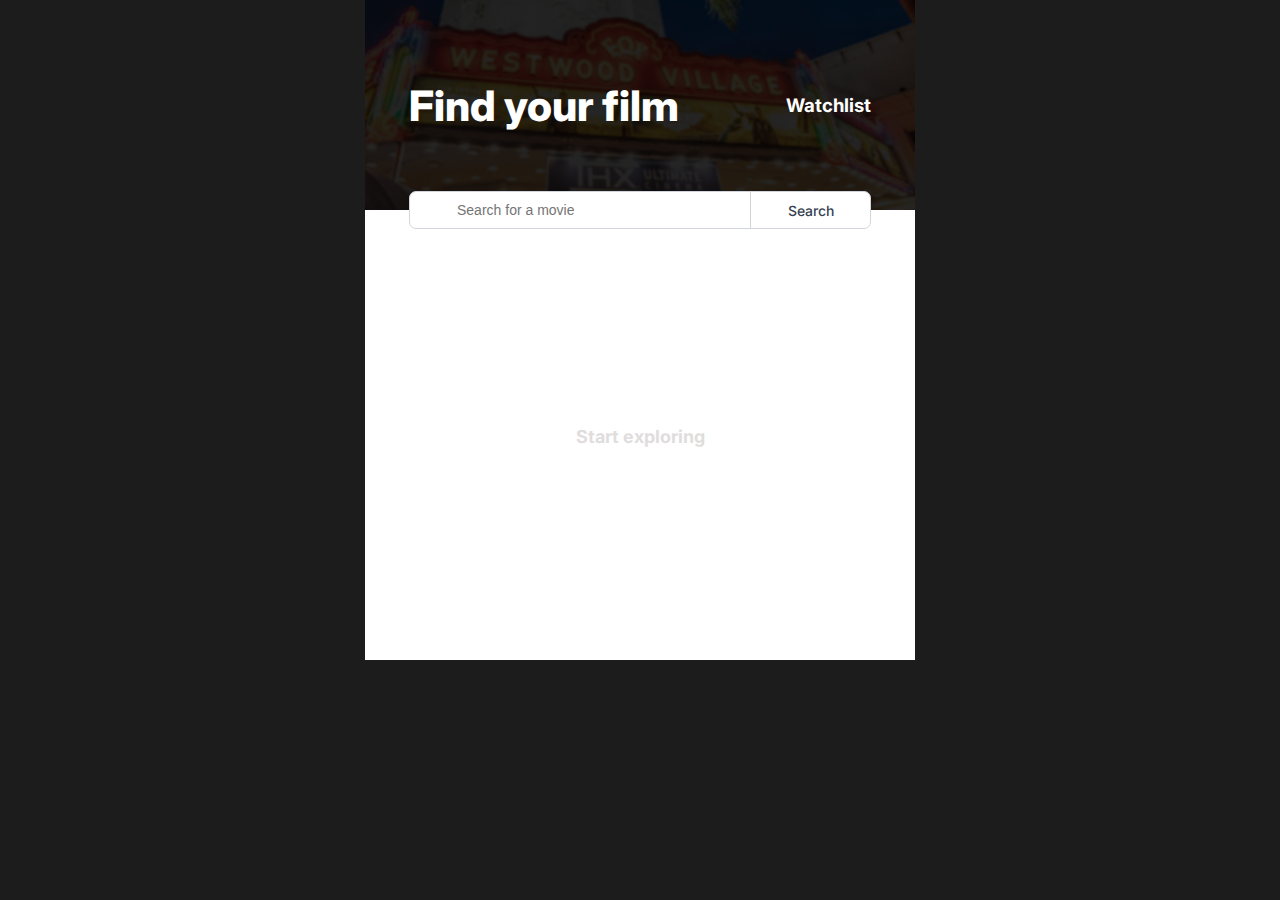
<file: index.html>
<!DOCTYPE html>
<html lang="en">
<head>
	<meta charset="UTF-8">
	<meta http-equiv="X-UA-Compatible" content="IE=edge">
	<meta name="viewport" content="width=device-width, initial-scale=1.0">
	<link rel="preconnect" href="https://fonts.googleapis.com">
	<link rel="preconnect" href="https://fonts.gstatic.com" crossorigin>
	<link href="https://fonts.googleapis.com/css2?family=Inter:wght@400;500;700;800&display=swap" rel="stylesheet">
	<link rel="stylesheet" href="https://cdnjs.cloudflare.com/ajax/libs/font-awesome/6.3.0/css/all.min.css" integrity="sha512-SzlrxWUlpfuzQ+pcUCosxcglQRNAq/DZjVsC0lE40xsADsfeQoEypE+enwcOiGjk/bSuGGKHEyjSoQ1zVisanQ==" crossorigin="anonymous" referrerpolicy="no-referrer" />
	<link rel="stylesheet" href="style.css">
	<script src="index.js" type="module"></script>
	<title>FCP - M9 - Movie Watchlist</title>
</head>
<body>
	<div class="container">
		<header class="header">
			<div class="header-title-container">
				<h2>Find your film</h2>
			</div>
			<div class="header-button-container">
				<div class="watchlist-btn">
					<div class="watchlist-notif shrunken" id="notification">5</div>
					<h3>Watchlist</h3>
				</div>
			</div>
			<div class="search-bar">
				<div class="search-bar-icon">
					<i class="fa-solid fa-magnifying-glass"></i>
				</div>
				<input class="search-bar-input" id="fcp-m9-search-text" type="text" placeholder="Search for a movie">
				<div class="search-bar-btn" id="search-btn">Search</div>
			</div>
		</header>
		<section class="section-lower" id="search-results">
			<div class="placeholder">
				<i class="fa-solid fa-film placeholder-icon"></i>
				<h3 class="placeholder-text">Start exploring</h3>
			</div>
		</section>
		<footer class="footer">
		</footer>
	</div>
</body>
</html>
</file>
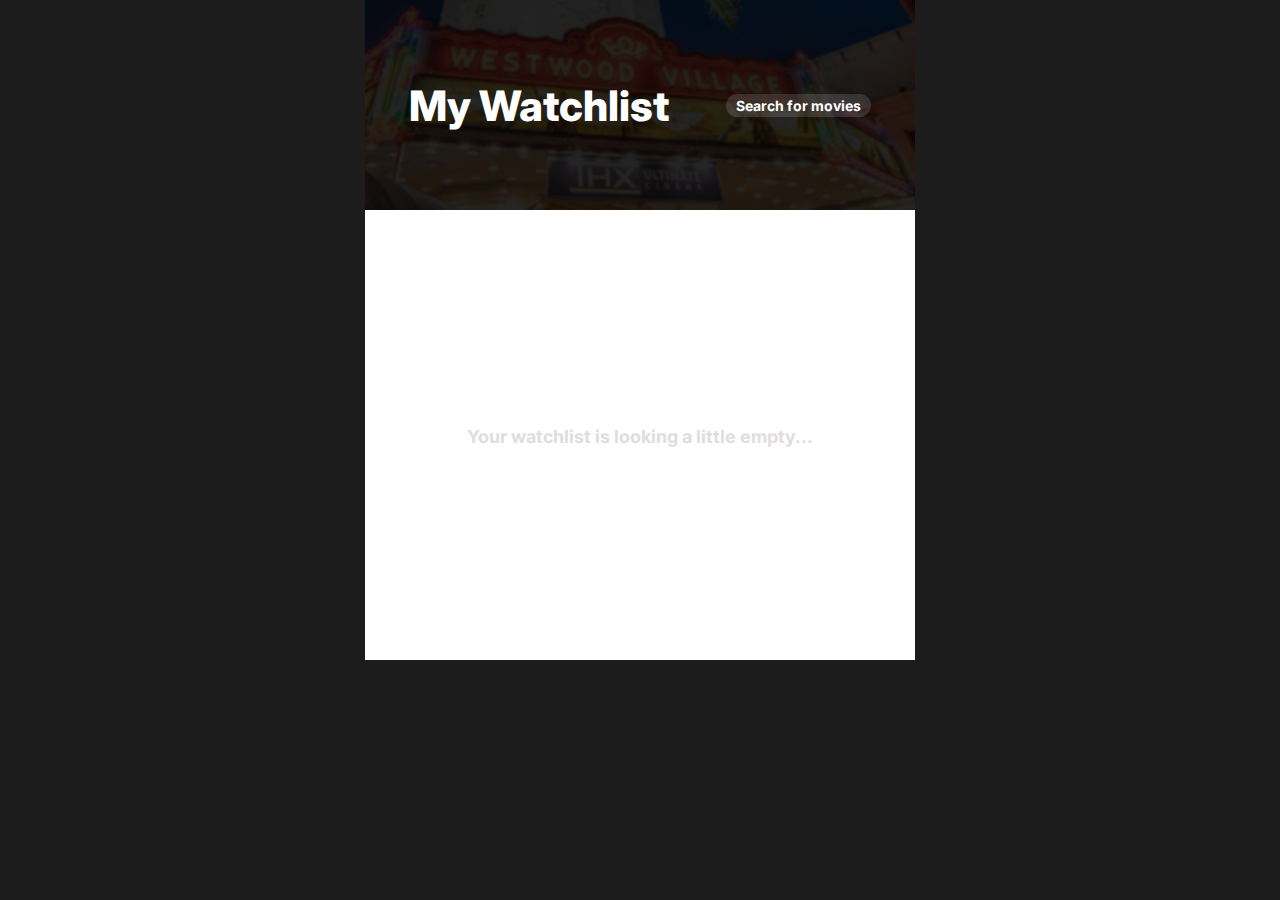
<file: watchlist.html>
<!DOCTYPE html>
<html lang="en">
<head>
	<meta charset="UTF-8">
	<meta http-equiv="X-UA-Compatible" content="IE=edge">
	<meta name="viewport" content="width=device-width, initial-scale=1.0">
	<link rel="preconnect" href="https://fonts.googleapis.com">
	<link rel="preconnect" href="https://fonts.gstatic.com" crossorigin>
	<link href="https://fonts.googleapis.com/css2?family=Inter:wght@400;500;700;800&display=swap" rel="stylesheet">
	<link rel="stylesheet" href="https://cdnjs.cloudflare.com/ajax/libs/font-awesome/6.3.0/css/all.min.css" integrity="sha512-SzlrxWUlpfuzQ+pcUCosxcglQRNAq/DZjVsC0lE40xsADsfeQoEypE+enwcOiGjk/bSuGGKHEyjSoQ1zVisanQ==" crossorigin="anonymous" referrerpolicy="no-referrer" />
	<link rel="stylesheet" href="style.css">
	<script src="watchlist.js" type="module"></script>
	<title>FCP - M9 - Movie Watchlist</title>
</head>
<body>
	<div class="container">
		<header class="header">
			<div class="header-title-container">
				<h2>My Watchlist</h2>
			</div>
			<div class="header-button-container">
				<div class="link-btn" id="search-btn">
					<h3>Search for movies</h3>
				</div>
			</div>
		</header>
		<section class="section-lower" id="dynamic-content">
			<div class="placeholder">
				<i class="fa-solid fa-battery-empty placeholder-icon"></i>
				<h3 class="placeholder-text">Your watchlist is looking a little empty...</h3>
			</div>
		</section>
		<footer class="footer">
		</footer>
	</div>
</body>
</html>
</file>
<file: style.css>
:root {
	--app-bg-color: #1c1c1c;
	--padding-lr: 44px;

	--container-bg-color-light: #ffffff;
	--text-color-titles-light: #000000;
	--text-color-accents-light: #111827;
	--text-color-para-light: #6b7280;
	--text-color-muted-light: #dfdfdf;

	--container-bg-color-dark: #121212;
	--text-color-titles-dark: #ffffff;
	--text-color-accents-dark: #ffffff;
	--text-color-para-dark: #6b7280;
	--text-color-muted-dark: #2f2f2f;
}

*, *::before, *::after {
	margin: 0;
	padding: 0;
	box-sizing: border-box;
}

body {
	background-color: var(--app-bg-color);
	font-family: 'Inter', sans-serif;
	user-select: none;
}

.container {
	margin: 0 auto;
	width: 550px;
	background-color: var(--container-bg-color-light);
}

.header {
	background-color: var(--app-bg-color);
	background-image: url("./images/westwood.png");
	height: 210px;
	padding: 0 var(--padding-lr);
	display: flex;
	align-items: center;
	gap: 10px;
	color: #ffffff;
	position: relative;
}

.header-title-container {
	height: 60px;
	display: flex;
	align-items: center;
	flex-grow: 1;
}

.header-title-container h2 {
	font-size: 42px;
	font-weight: 800;
}

.header-button-container {
	height: 50px;
	display: flex;
	align-items: center;
	justify-content: flex-end;
}

.link-btn {
	position: relative;
	padding: 3px 10px;
	border-radius: 50vh;
	background-color: #fff2;
	transition: all 150ms ease;
}

.link-btn:hover {
	background-color: #ffffff50;
}

.link-btn h3 {
	font-size: 14px;
	font-weight: 700;
	cursor: pointer;
}

.watchlist-notif {
	min-width: 25px;
	position: absolute;
	right: -12px;
	top: -14px;
	padding: 2px 6px;
	border-radius: 50vh;
	background-color: #d00;
	display: flex;
	align-items: center;
	justify-content: center;
	font-size: 11px;
	font-weight: 400;
	transition: all 200ms linear;
}

.watchlist-notif.shrunken {
	transform: scale(0.0);
}

.search-bar {
	width: calc(100% - var(--padding-lr) * 2);
	height: 38px;
	position: absolute;
	bottom: 0;
	transform: translateY(50%);
	border-radius: 7px;
	display: flex;
	align-items: center;
	background-color: var(--container-bg-color-light);
	border: 1px solid #d1d5db;
	overflow: hidden;
}

.search-bar-icon {
	padding-right: 0.25em;
	display: flex;
	align-items: center;
	justify-content: flex-end;
	width: 40px;
	font-size: 18px;
	color: #9ca3af;
}

.search-bar-input {
	border: none;
	height: 100%;
	flex-grow: 1;
	padding-left: 0.5em;
	color: #6b7280;
	font-size: 14px;
	font-weight: 500;
}

.search-bar-input:focus {
	outline: none;
}

.search-bar-btn {
	width: 120px;
	height: 100%;
	display: flex;
	align-items: center;
	justify-content: center;
	font-size: 14px;
	font-weight: 500;
	color: #374151;
	border-left: 1px solid #d1d5db;
	cursor: pointer;
	transition: all 150ms ease;
}

.search-bar-btn:hover {
	background-color: #d8d8d8;
}

.section-lower {
	padding: 0 var(--padding-lr);
	min-height: 50vh;
	display: flex;
	flex-direction: column;
	align-items: center;
	justify-content: flex-start;
}

.section-lower > *:first-child {
	margin-top: 3em;
}

.movie-card {
	padding: 22px 0;
	border-bottom: 1.5px solid #e5e7eb;
	width: 100%;
	display: flex;
	gap: 1em;
}

.movie-card-row,
.movie-watchlist-btn,
.movie-rating {
	display: flex;
}

.movie-thumb {
	width: 100px;
	height: 150px;
	min-width: 100px;
	font-size: 12px;
}

.movie-thumb > img {
	width: 100%;
	height: 100%;
}

.movie-info {
	display: flex;
	flex-direction: column;
	gap: 0.35em;
	flex-grow: 1;
	margin-top: 0.25em;
	position: relative;
}

.movie-watchlist-btn {
	padding: 2px 3px 2px 6px;
	gap: 4px;
	align-items: center;
	color: #111827;
	position: absolute;
	right: -2px;
	top: -1.5em;
	cursor: pointer;
	border-radius: 50vh;
	transition: all 150ms ease;
}

.movie-watchlist-btn:hover {
	background-color: #bbba;
}

.watchlist-add {
	color: #0a0;
}

.watchlist-remove {
	color: #d00;
}

.movie-watchlist-btn > i {
	font-size: 20px;
}

.movie-watchlist-btn > p {
	font-size: 12px;
	font-weight: 400;
}

.movie-title-rating {
	margin-top: 0.25em;
	justify-content: space-between;
}

.movie-title {
	margin-right: 0.75em;
	font-size: 18px;
	font-weight: 500;
}

.movie-rating {
	align-items: center;
	gap: 0.25em;
	font-size: 12px;
}

.movie-rating > i {
	color: #fec654;
}

.movie-rating > p {
	font-weight: 400;
}

.movie-time,
.movie-genre {
	font-size: 12px;
	font-weight: 400;
}

.movie-time {
	margin-right: 20px;;
}

.movie-plot {
	height: 1px;
	flex-grow: 1;
	overflow: hidden;
	position: relative;
}

.movie-plot > p {
	font-size: 15px;
	font-weight: 400;
	line-height: 17px;
	color: #6b7280;
}

.movie-plot-more {
	font-size: 16px;
	padding: 1px 10px;
	border-radius: 50vh;
	background-color: #ddd;
	position: absolute;
	bottom: 0;
	right: 0;
}

.placeholder {
	padding-top: 10em;
	display: flex;
	flex-direction: column;
	gap: 0.5em;
	align-items: center;
	justify-content: center;
	color: #dfdddd;
}

.placeholder-icon {
	font-size: 60px;
}

.placeholder-text {
	font-size: 18px;
	font-weight: 700;
	text-align: center;
}

/* util */
.hidden {
	display: none;
}

* {
	/* border: 1px solid #e004; */
}
</file>
